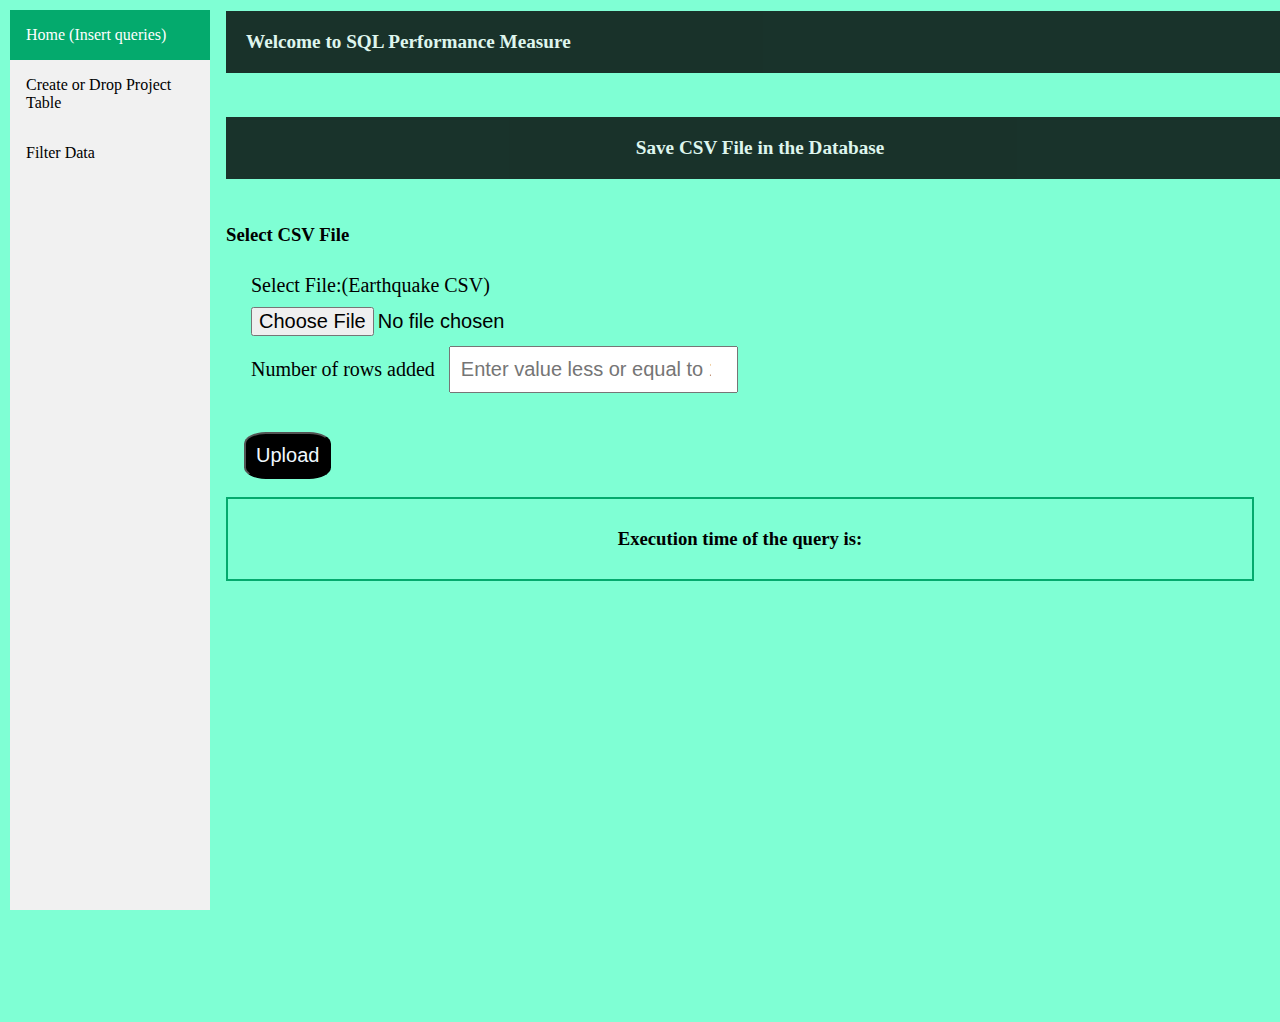
<file: index.html>
<!DOCTYPE html>

<html lang="en">
<head>

<meta charset="UTF-8">
<meta lang="">
  
<link href="https://cdn.jsdelivr.net/npm/bootstrap@5.1.3/dist/css/bootstrap.min.css" rel="stylesheet" integrity="sha384-1BmE4kWBq78iYhFldvKuhfTAU6auU8tT94WrHftjDbrCEXSU1oBoqyl2QvZ6jIW3" crossorigin="anonymous">
<link rel="stylesheet" type="text/css" href="style.css">
<meta name="viewport" content="width=device-width, initial-scale=1.0">


</head>
<body>

<div class="sidebar">
  <a class="active" href="#home">Home (Insert queries)</a>
  <a href="#createTable">Create or Drop Project Table</a>
  <a href="#filterData">Filter Data</a>
  
</div>

<div class="content" id="content">
	<h1 >Welcome to SQL Performance Measure </h1>
	<div class="container">
		<br />
		<br />
	  <h1 align="center">Save CSV File in the Database</h1>
	  <br />
	  <div class="panel panel-default">
	<div class="panel-heading">
	  <h3 class="panel-title">Select CSV File</h3>
	</div>
	<div class="panel-body">
		<form id="dataForm" enctype="multipart/form-data">		
	  
			<label for="csvFile">Select File:(Earthquake CSV)</label> <br/>
			
			<div class="col-md-12">
				<input type="file" id="file" name="file" required />
			</div>
			<label for="rowCount">Number of rows added</label>
			<input type="number" id="rowCount" name="rowCount" placeholder="Enter value less or equal to 1000 " required/>
			<br /><br /><br />
			<div class="button">
			
			<input  type="submit" id="upload_file" value="Upload"/>
			</div>
		</form>

	 
	   
	 
	</div> 
   
	   <div class="result">
	   
		<h3>Execution time of the query is: <span id="execTime"> 
		</span></h3>
	  
	  </div>
  </div>
  </div>
	
	
  
</div>
<script src="query-3.6.0.js"></script>
<script src="mainscript.js"></script>
<script src="https://cdn.jsdelivr.net/npm/bootstrap@5.1.3/dist/js/bootstrap.bundle.min.js" integrity="sha384-ka7Sk0Gln4gmtz2MlQnikT1wXgYsOg+OMhuP+IlRH9sENBO0LRn5q+8nbTov4+1p" crossorigin="anonymous"></script>

</body>
</html>
<script>
    $(document).ready(function(){
		$("#dataForm").on("submit",function (event) {
			// Stop form from submitting normally
			event.preventDefault();
		
			$.ajax({
				type: 'POST',
				url: 'APIAddData.php',
				data: new FormData(this),
				dataType: 'json',
				contentType: false,
				cache: false,
				processData: false,
				success: function (response) {
					
					if (response.error == false) {
						$('#dataForm')[0].reset();
					
						localStorage.setItem("time", response['time'])
						
						$("#execTime").css({ "color": "red", "fontWeight": "bold" })
							.text(localStorage.getItem("time"))
						$("a").removeAttr("class")

						$(`a[href="#${response.page}"]`).each(function () {
							$(this).attr("class", "active");
							
						});	
					} else {
						alert( response.message );
					}
					
					
				}
			});
			
			 

		})
	})   
        
       

        
    </script>
</file>
<file: style.css>
body{
  background-color: aquamarine;
  margin: 0;
  padding: 10px;
}

h1{
  color:whitesmoke;
  background-color: black;
  opacity: 0.8;
  font-size: larger;
  padding: 20px;
  margin: 8px;
  margin-left: 0;
  width: 100%;
  margin-right: 0;
  margin-top: 0;

}
.sidebar {
  margin: 0;
  padding: 0;
  width: 200px;
  background-color: #f1f1f1;
  position: fixed;
  height: 100%;
  overflow: auto;
}

.sidebar a {
  display: block;
  color: black;
  padding: 16px;
  text-decoration: none;
}
 
.sidebar a.active {
  background-color: #04AA6D;
  color: white;
}

.sidebar a:hover:not(.active) {
  background-color: #555;
  color: white;
}
div.content {
  margin-left: 200px;
  padding: 1px 16px;
  height: 1000px;
}
h2{
  color: rgb(10, 4, 66);
  padding: 15px;
  margin: 5px;
  background-color: wheat;
  text-align: center;
}
input[type=submit],button{
  background-color: black;
  color: aliceblue;
  text-align: center;
  padding: 10px;
  margin: 3px;
  border-radius: 25%;
}
button:hover{
  background-color: rgb(136, 137, 187);
  color: rgb(18, 19, 18);
  opacity: 0.5;
}

.result{
  border: #04AA6D 2px solid;
  padding: 10px;
  margin: auto;
  text-align: center;
}
label, input{
 padding: 10px;
 font-size: 20px;

}
form{
  margin: 5px;
  padding: 10px;
}
.earthquakeData{
  margin: 5px;
  padding: 10px;

}
table {
  font-family: Arial, Helvetica, sans-serif;
  border-collapse: collapse;
  width: 100%;
}

table td, table th {
  border: 1px solid #ddd;
  padding: 8px;
}

table tr:nth-child(even){background-color: #f2f2f2;}

table tr:hover {background-color: #ddd;}

table th {
  padding-top: 12px;
  padding-bottom: 12px;
  text-align: left;
  background-color: #04AA6D;
  color: white;
}
</file>
